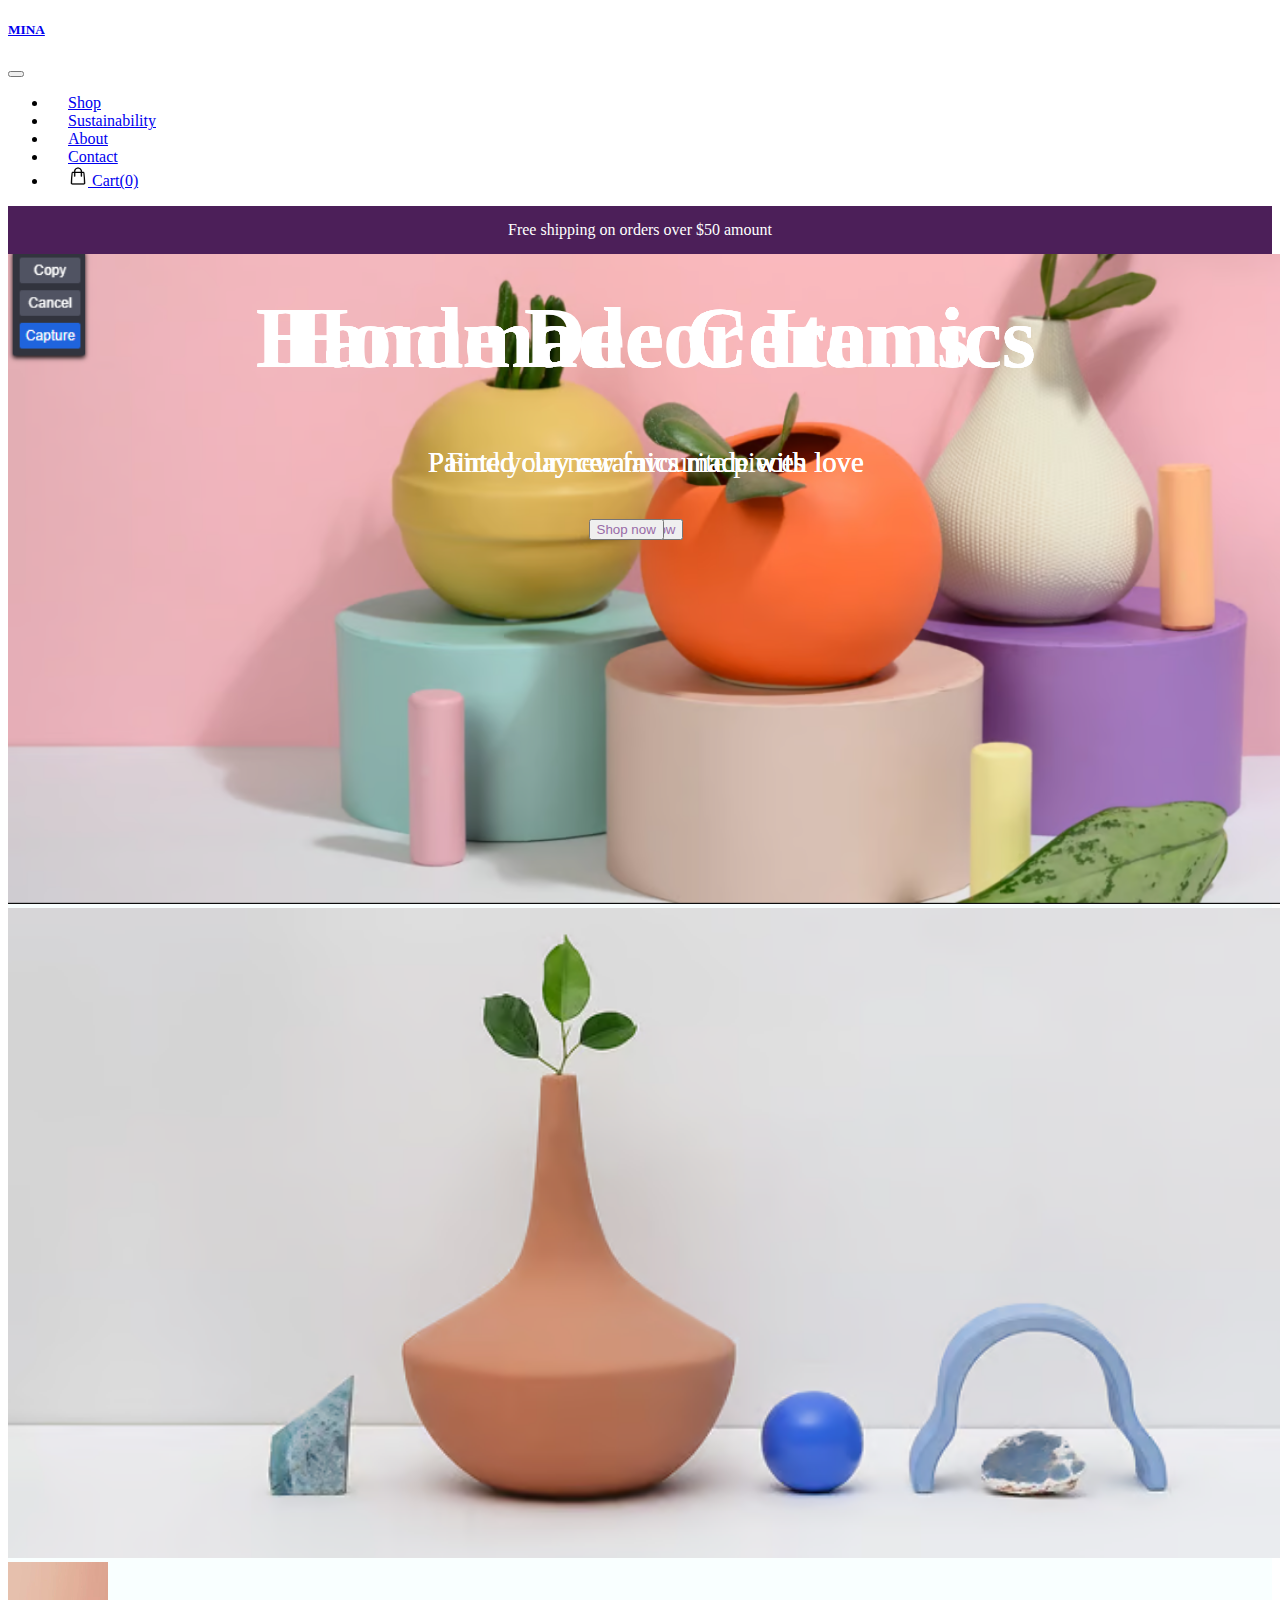
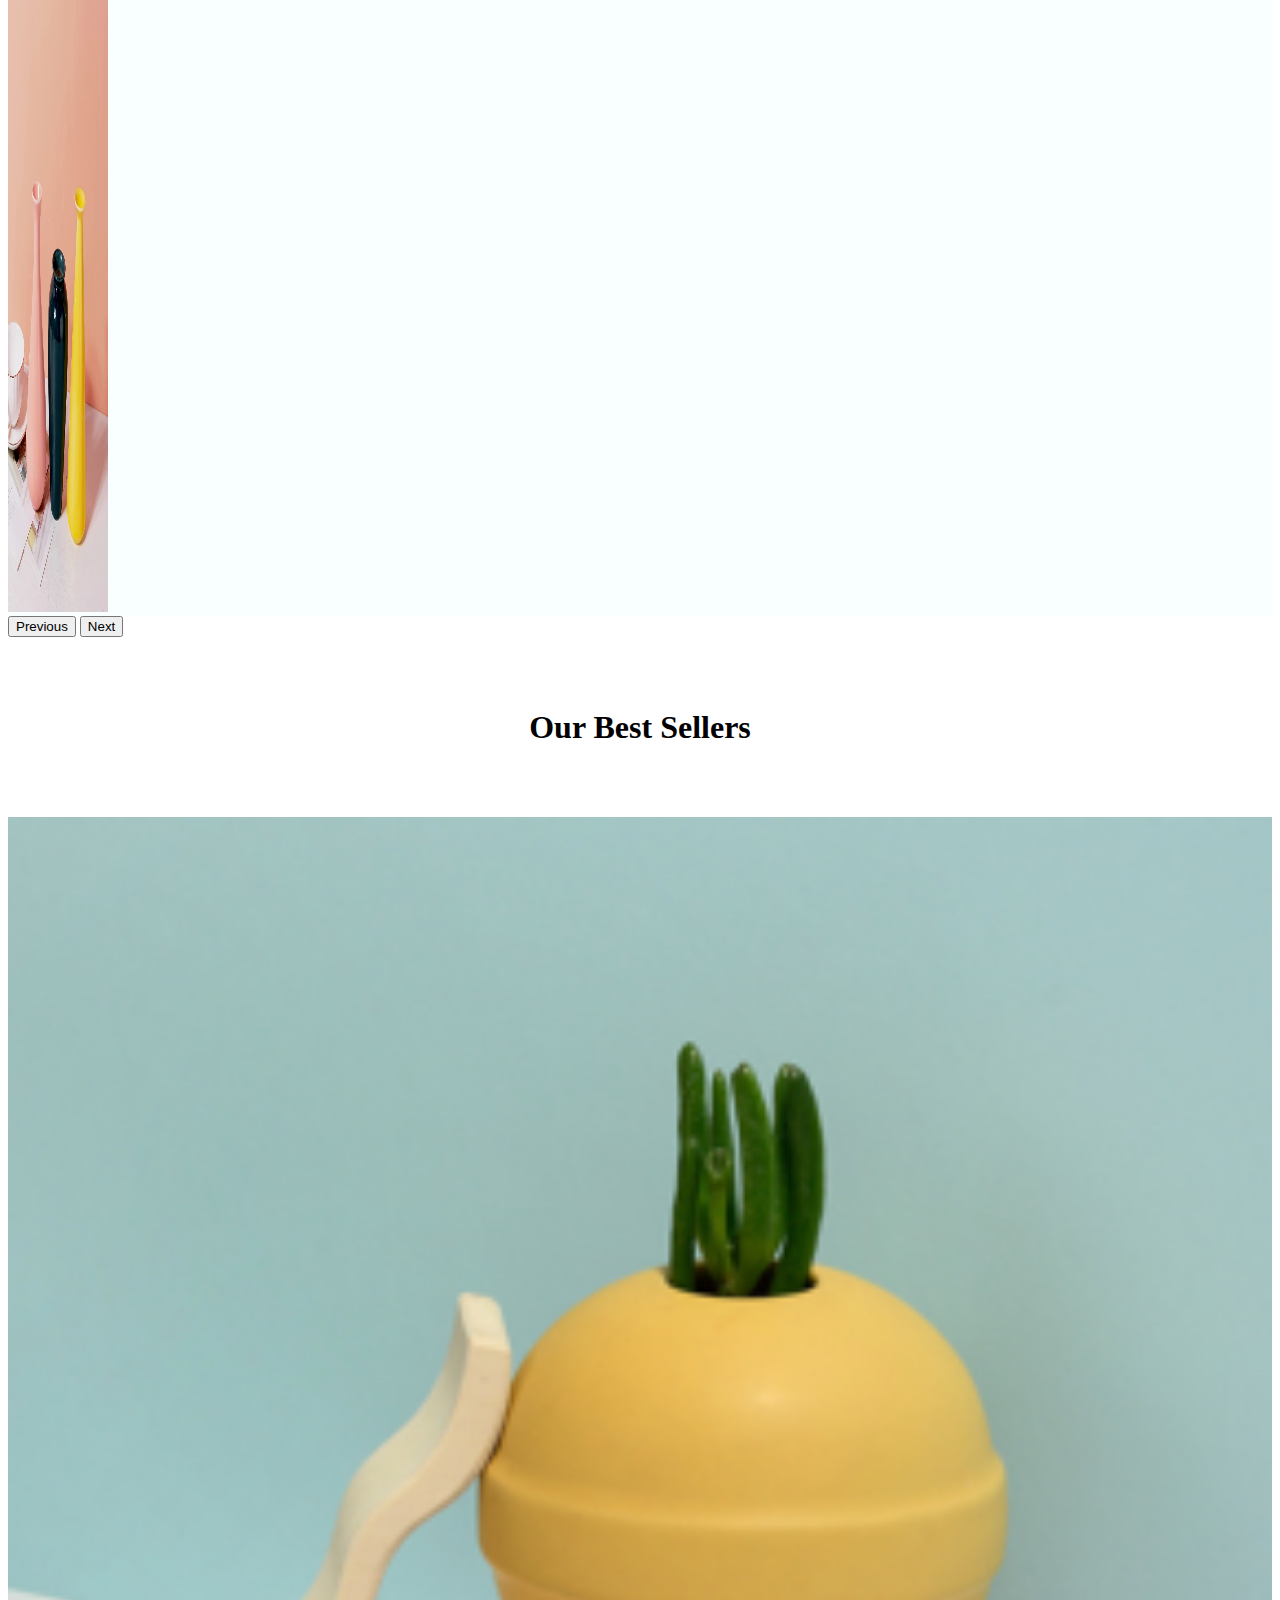
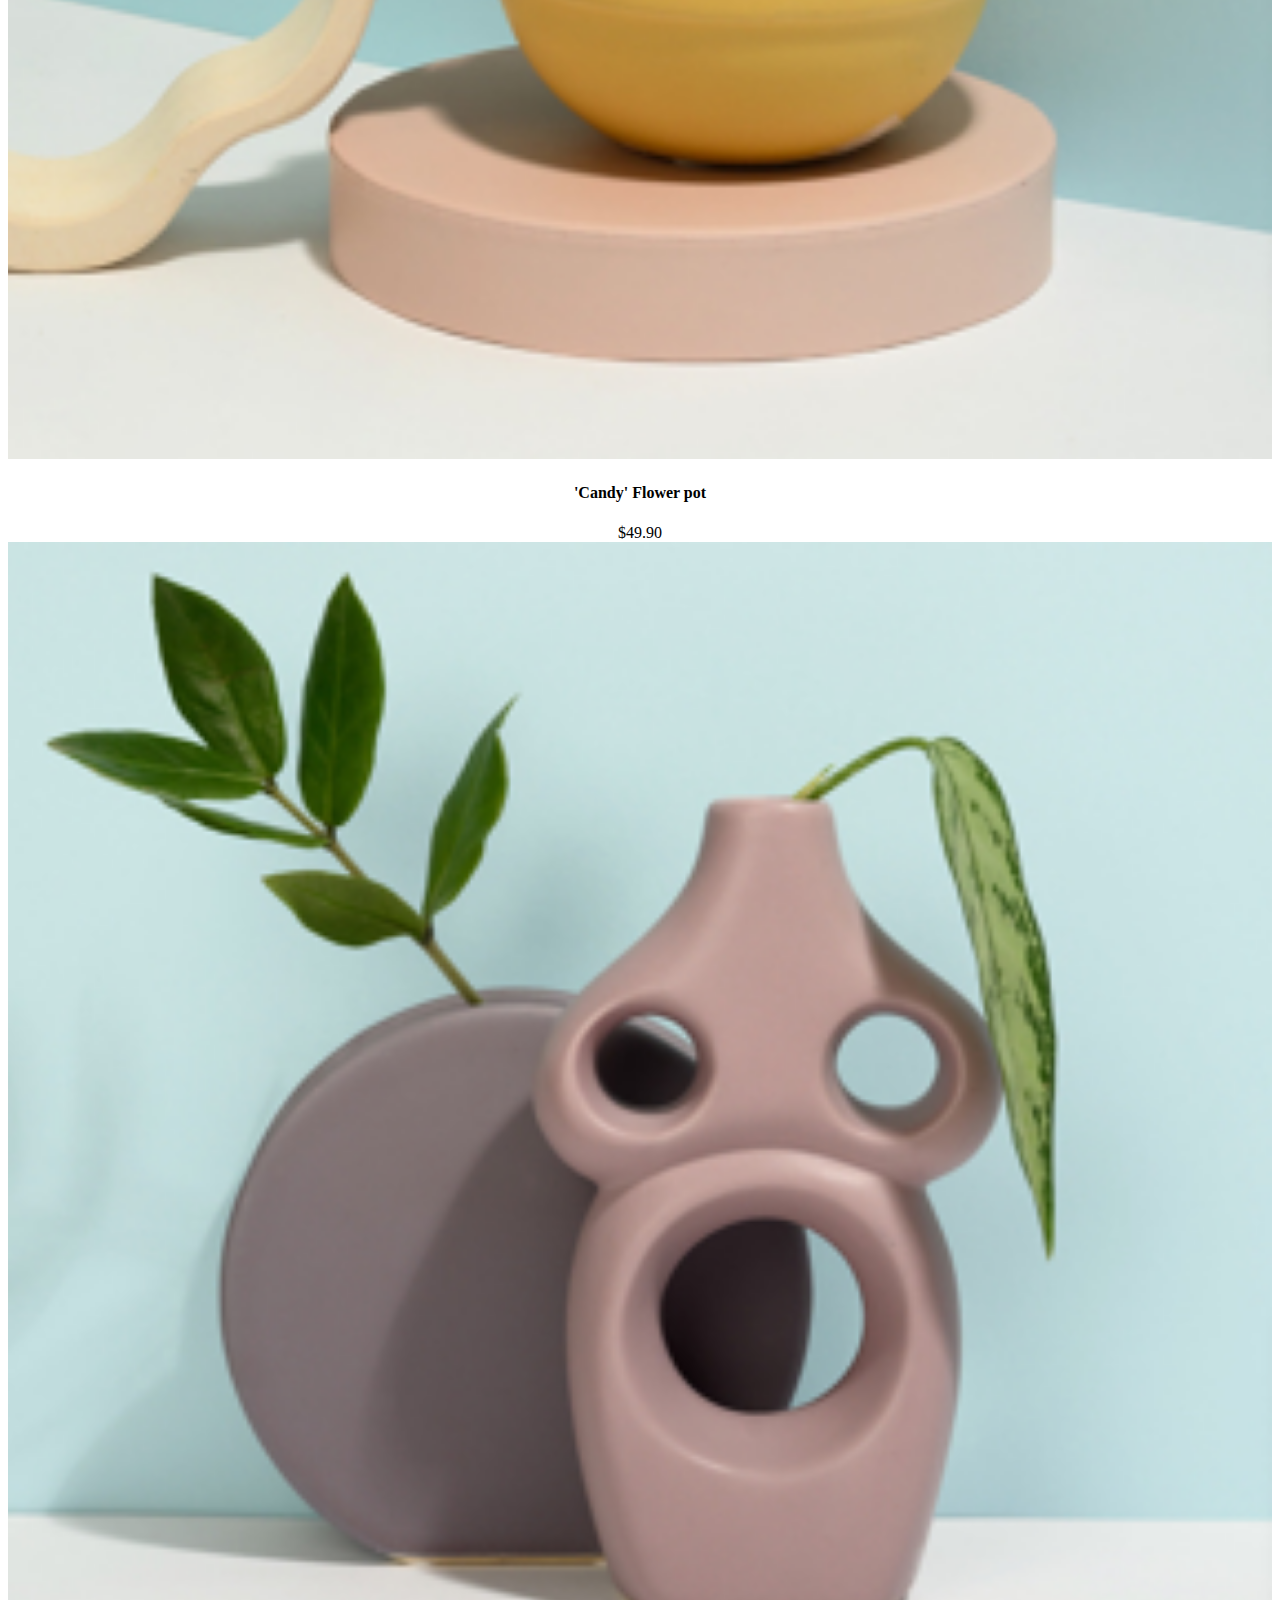
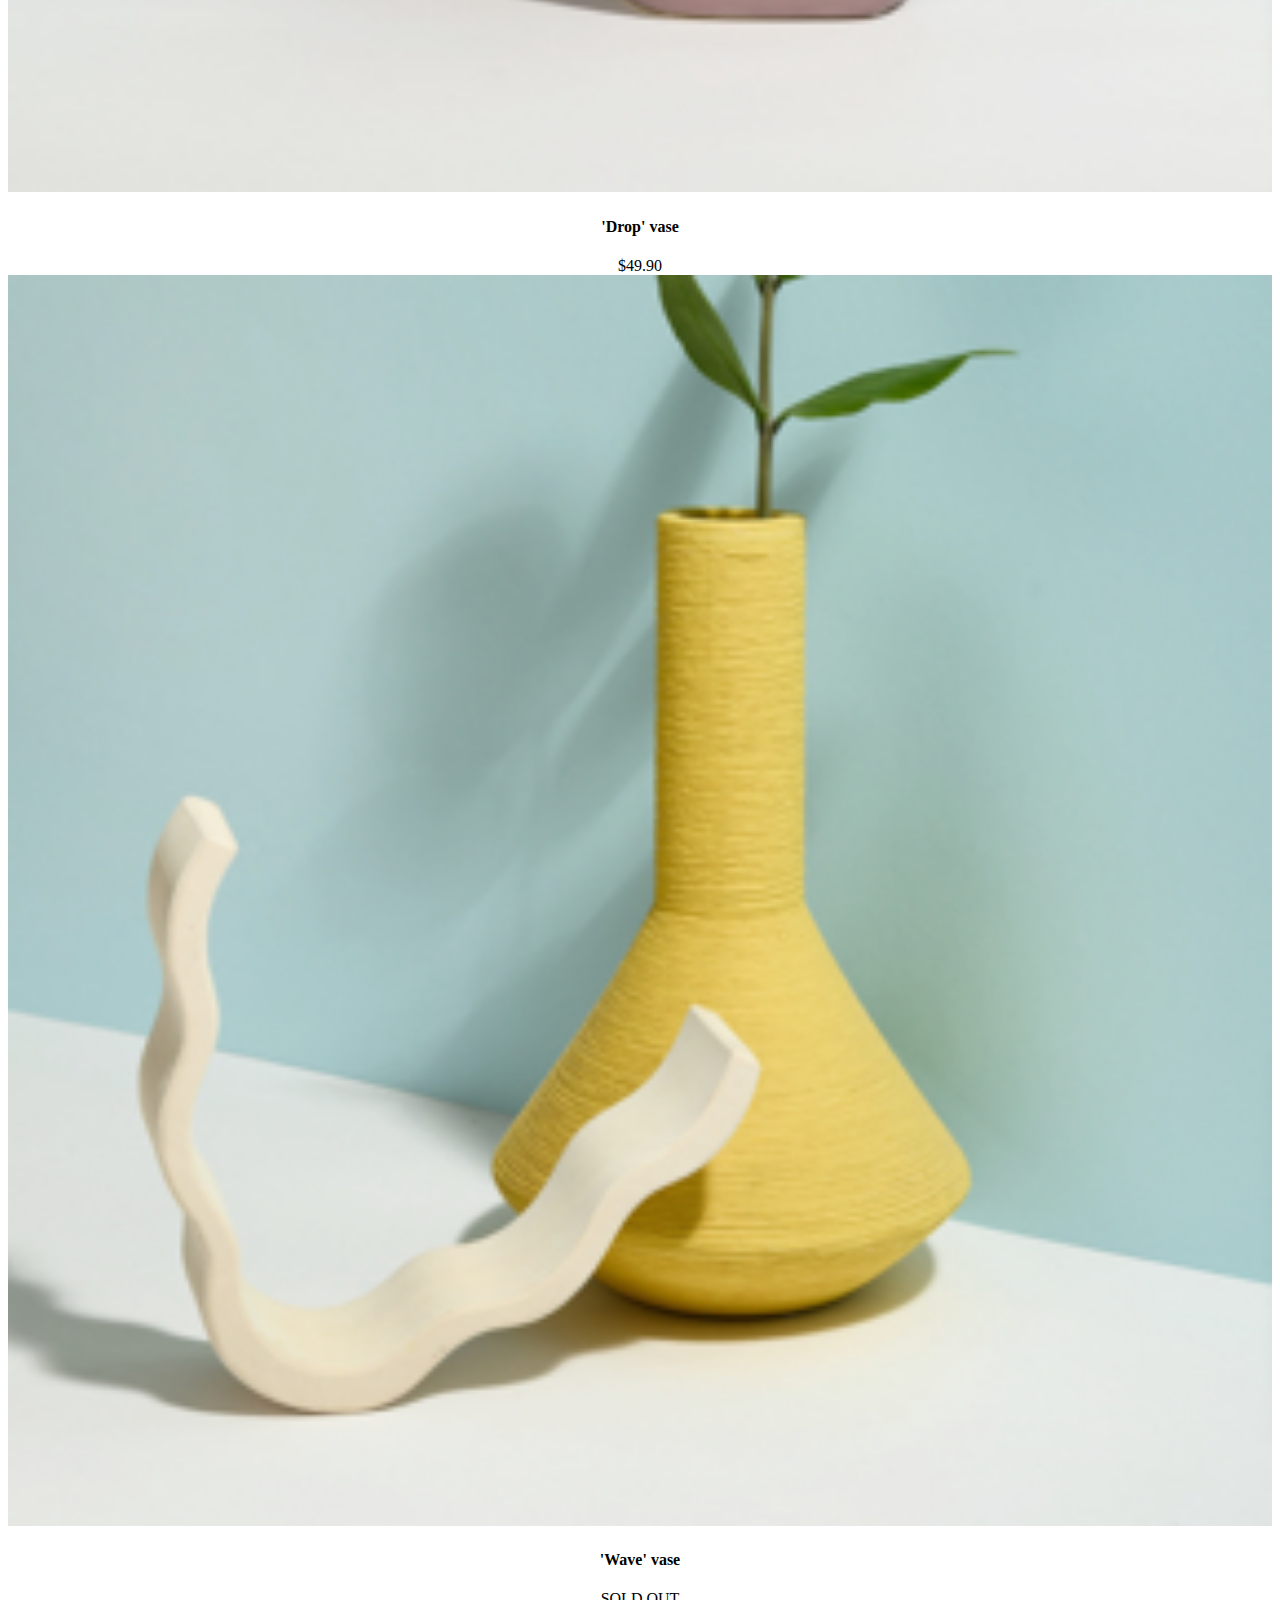
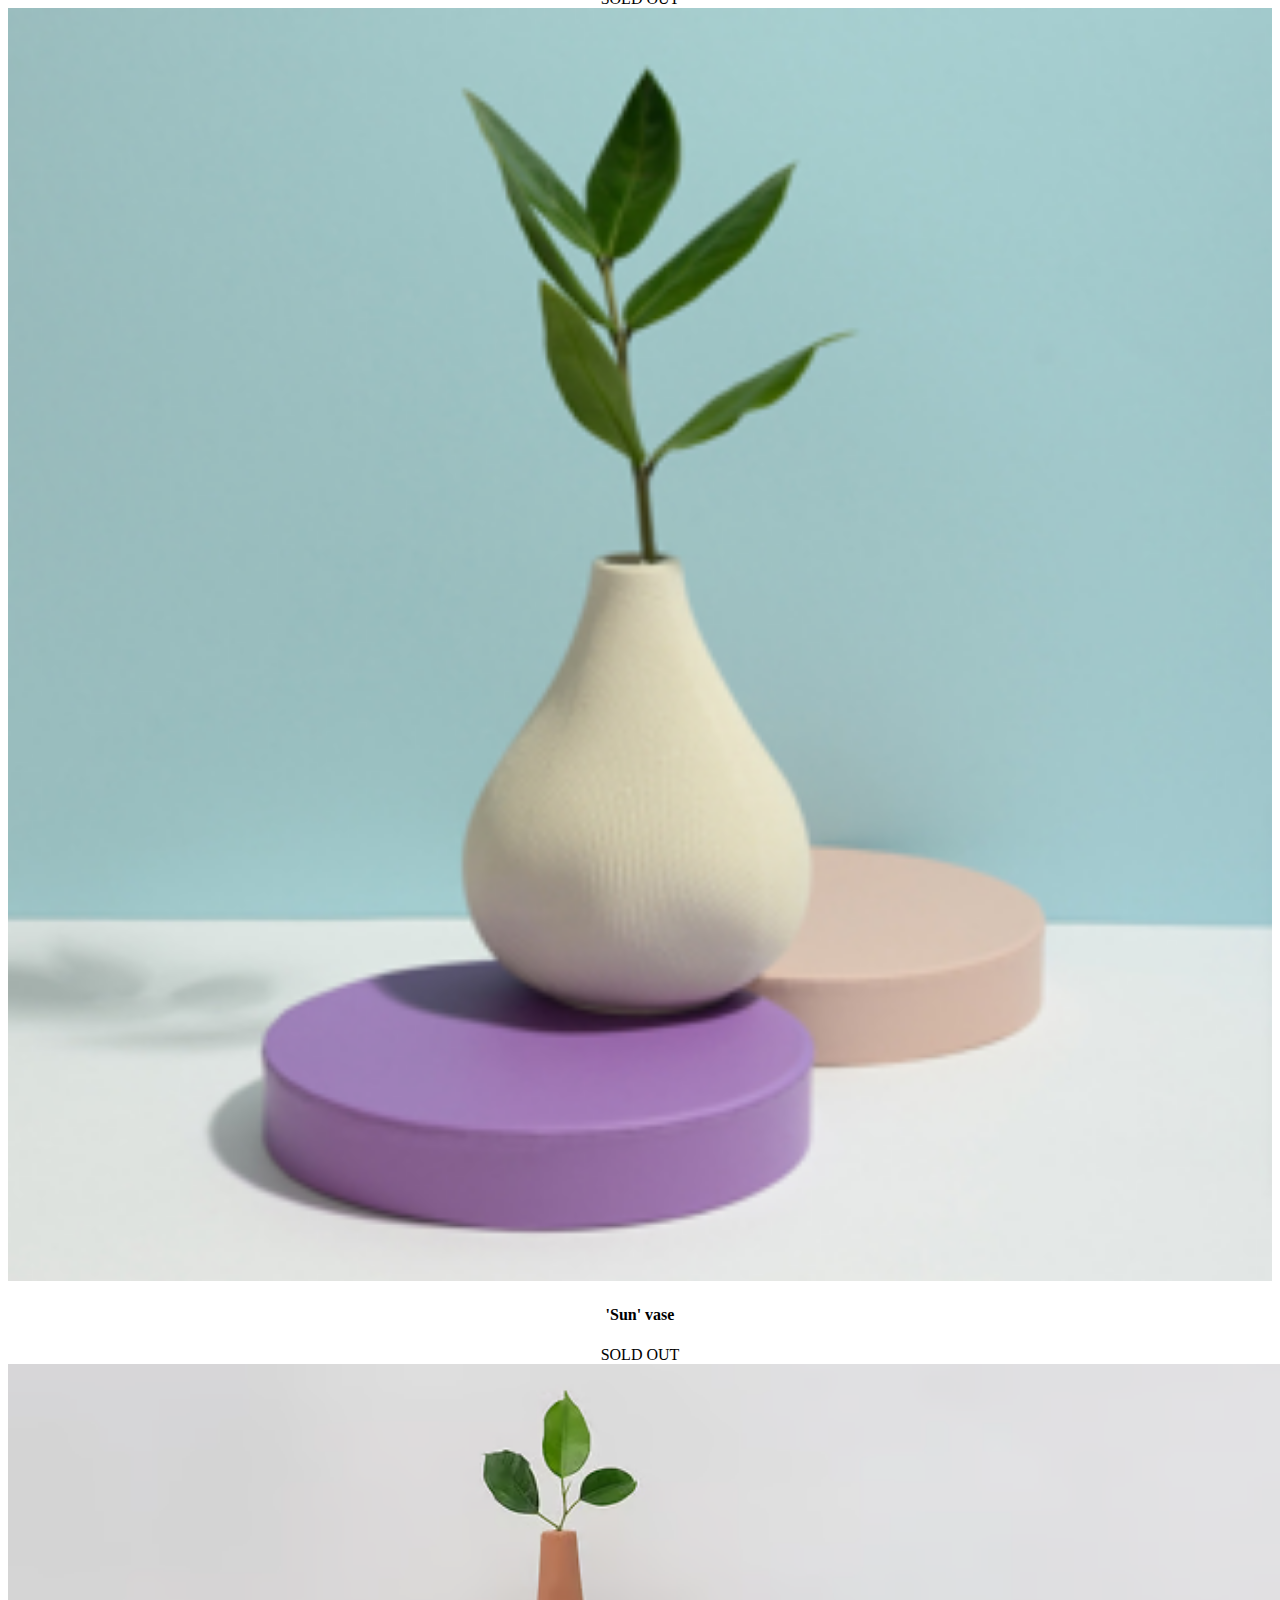
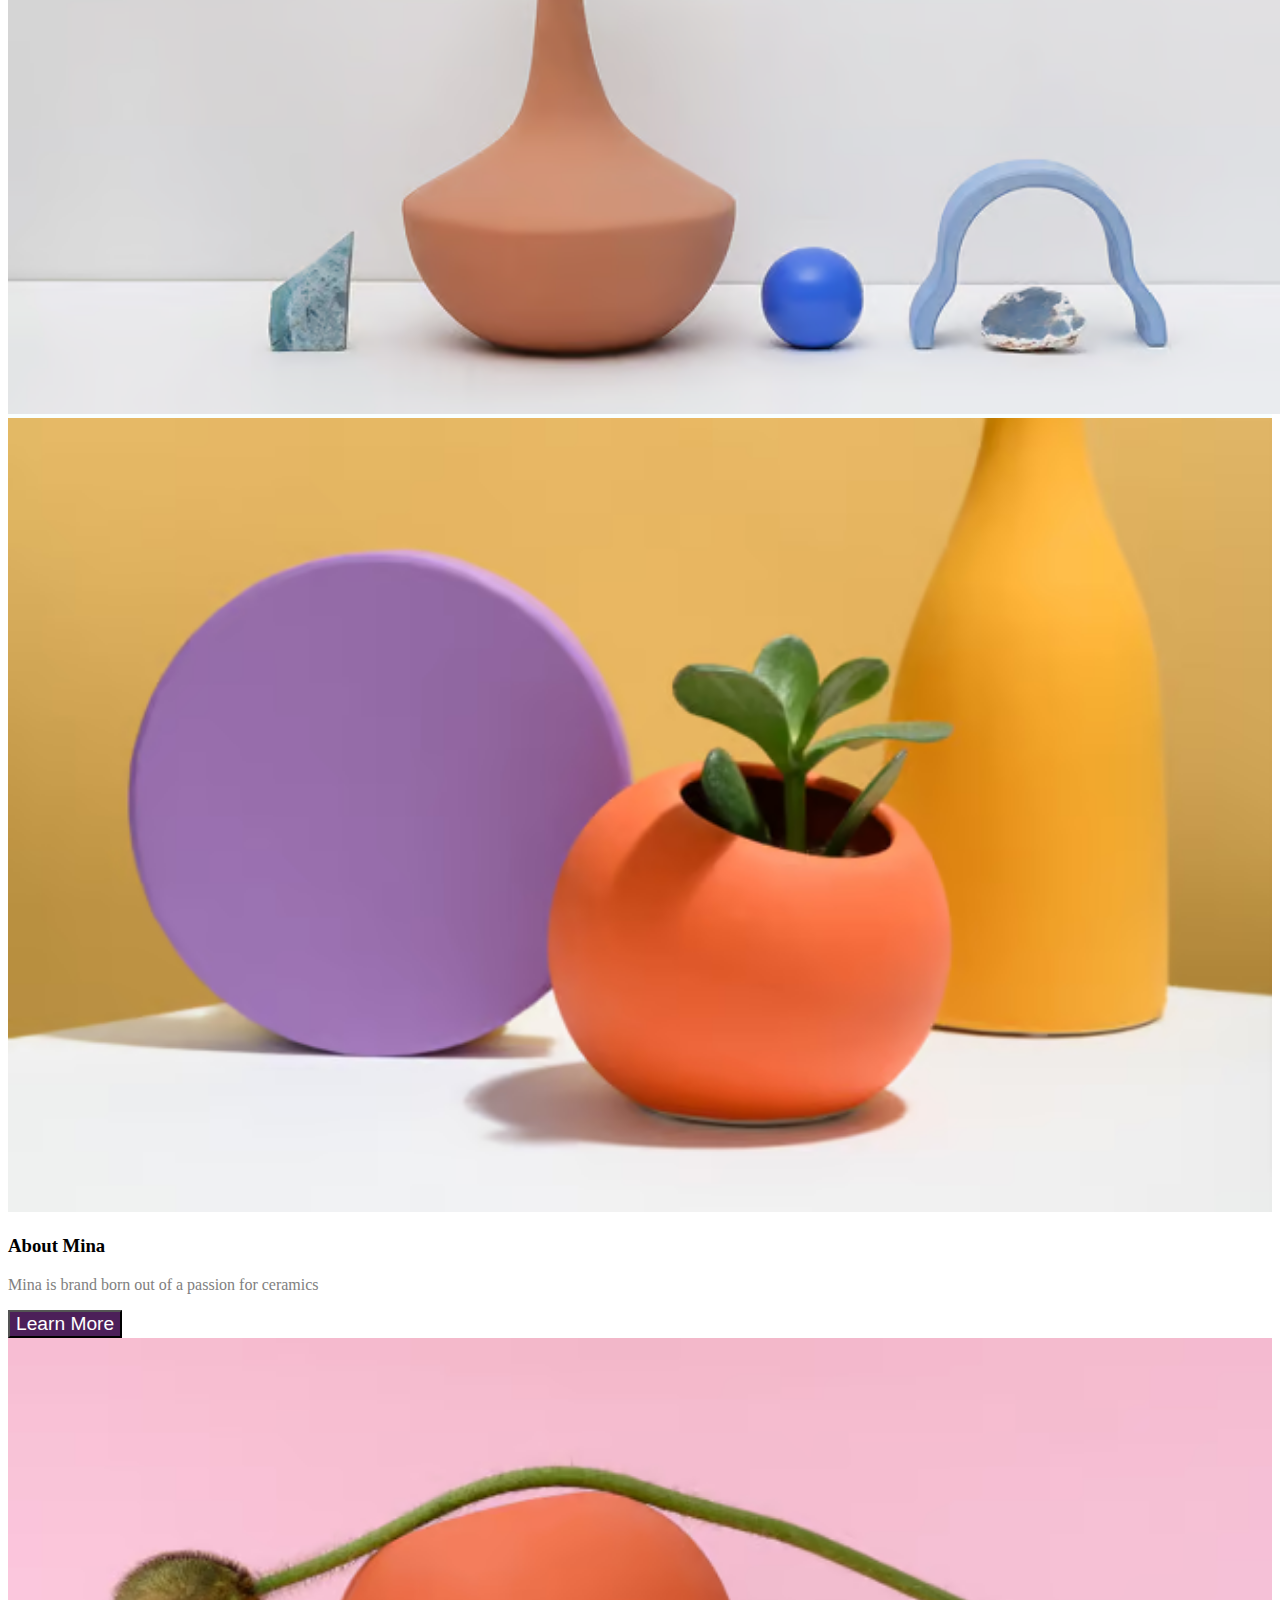
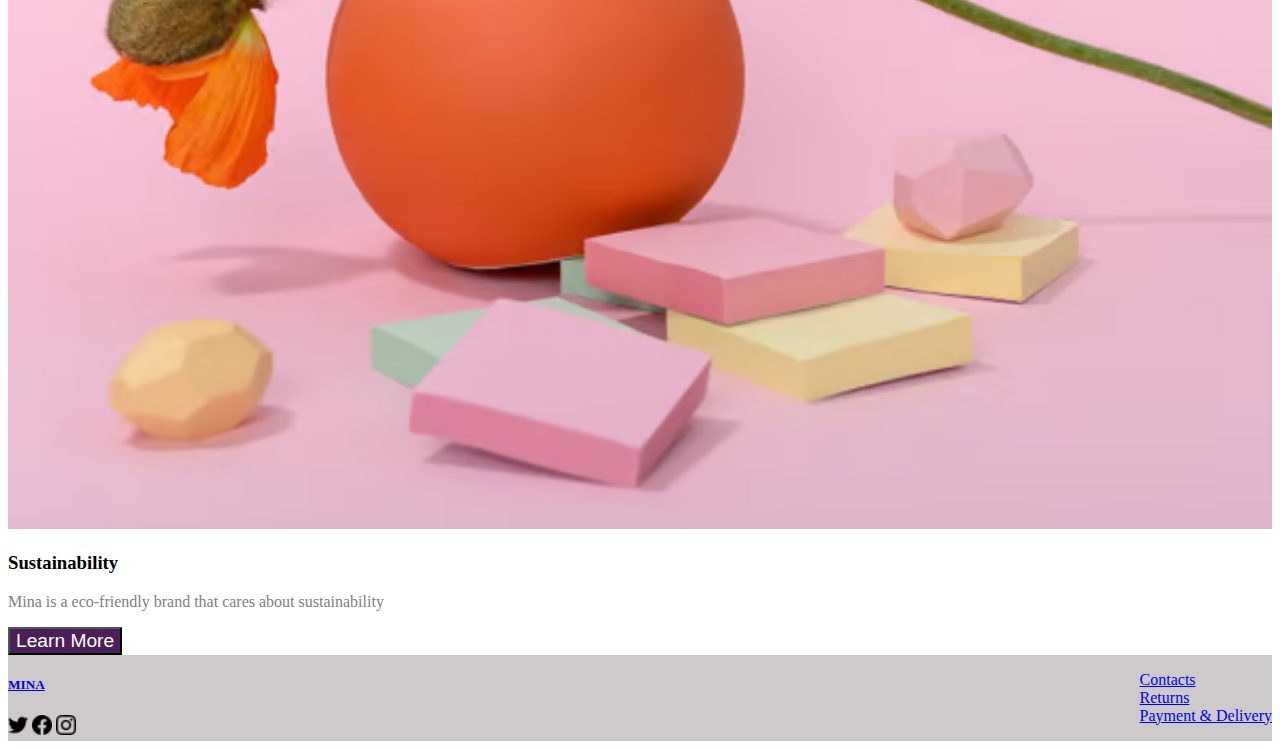
<file: index.html>
<!DOCTYPE html>
<html lang="en">
<head>
    <meta charset="UTF-8">
    <meta name="viewport" content="width=device-width, initial-scale=1.0">
    <title>Document</title>
    <link href="https://cdn.jsdelivr.net/npm/bootstrap@5.3.2/dist/css/bootstrap.min.css" rel="stylesheet" integrity="sha384-T3c6CoIi6uLrA9TneNEoa7RxnatzjcDSCmG1MXxSR1GAsXEV/Dwwykc2MPK8M2HN" crossorigin="anonymous">
    <script src="https://cdn.jsdelivr.net/npm/bootstrap@5.3.2/dist/js/bootstrap.bundle.min.js" integrity="sha384-C6RzsynM9kWDrMNeT87bh95OGNyZPhcTNXj1NW7RuBCsyN/o0jlpcV8Qyq46cDfL" crossorigin="anonymous"></script>
    <link rel="stylesheet" href="css/main.css">
</head>
<body>
    <header>
        <nav class="navbar navbar-expand-lg bg-body-tertiary">
            <div class="container">
              <a class="navbar-brand" href="#">
                <h5>MINA</h5></a>
              <button class="navbar-toggler" type="button" data-bs-toggle="collapse" data-bs-target="#navbarSupportedContent" aria-controls="navbarSupportedContent" aria-expanded="false" aria-label="Toggle navigation">
                <span class="navbar-toggler-icon"></span>
              </button>
              <div class="collapse navbar-collapse" id="navbarSupportedContent"  style="justify-content: flex-end;">
                <ul class="navbar-nav">
                  <li class="nav-item">
                    <a class="nav-link dropdown-toggle" href="#" role="button" data-bs-toggle="dropdown" aria-expanded="false">
                        Shop
                      </a>
                  </li>
                  <li class="nav-item">
                    <a class="nav-link" href="#">Sustainability</a>
                  </li>
                  <li class="nav-item dropdown">
                    <a class="nav-link" href="#">About</a>
                  </li>
                  <li class="nav-item">
                    <a class="nav-link" href="#">Contact</a>
                  </li>
                  <li class="nav-item">
                    <a class="nav-link" href="#"> <img src="images/shopping-bag.png" alt="" width="20px" height="20px"> Cart(0)</a>
                  </li>
                </ul>
              </div>
            </div>
          </nav>
    </header>
    <section>
        <div class="freeshippingsection">
            <p>Free shipping on orders over $50 amount</p>
        </div>
    </section>
    <section>
        <div class="bannersection">
            <div id="carouselExample" class="carousel slide">
                <div class="carousel-inner">
                  <div class="carousel-item active">
                    <img src="images/banner.png" class="d-block w-100" alt="..." height="650">
                    <div class="bannertext">
                        <h1>Handmade Ceramics</h1>
                        <p>Painted clay ceramics made with love</p>
                        <button class="btn btn-light btn p pt-2 pb-2 ps-5  pe-5 rounded">Shop now</button>
                    </div>
                  </div>
                  <div class="carousel-item">
                    <img src="images/banner2.png" class="d-block w-100" alt="..." height="650">
                    <div class="bannertext">
                      <h1>Handmade Ceramics</h1>
                      <p>Painted clay ceramics made with love</p>
                      <button class="btn btn-light btn p pt-2 pb-2 ps-5  pe-5 rounded">Shop now</button>
                  </div>
                  </div>
                  <div class="carousel-item">
                    <img src="images/banner-3.webp" class="d-block w-100" alt="..." height="650" width="100">
                    <div class="bannertext">
                      <h1>Handmade Ceramics</h1>
                      <p>Painted clay ceramics made with love</p>
                      <button class="btn btn-light btn p pt-2 pb-2 ps-5  pe-5 rounded">Shop now</button>
                  </div>
                  </div>
                </div>
                <button class="carousel-control-prev" type="button" data-bs-target="#carouselExample" data-bs-slide="prev">
                  <span class="carousel-control-prev-icon" aria-hidden="true"></span>
                  <span class="visually-hidden">Previous</span>
                </button>
                <button class="carousel-control-next" type="button" data-bs-target="#carouselExample" data-bs-slide="next">
                  <span class="carousel-control-next-icon" aria-hidden="true"></span>
                  <span class="visually-hidden">Next</span>
                </button>
              </div>
        </div>
    </section>
    
    <section>
        <div class="container">
            <h1>Our Best Sellers</h1>
            <div class="row">
                <div class="col-3">
                    <img src="images/store_01G0D7VX5QVK0XZ6QEZT6CQBMM-assets-1649711935991-2339664459-png-288×288-.png" alt="">
                    <h4>'Candy' Flower pot</h4>
                    <span>$49.90</span>
                </div>                
                <div class="col-3">
                    <img src="images/store_01G0D7VX5QVK0XZ6QEZT6CQBMM-assets-1649715621188-2339706636-png-288×288-.png" alt="">
                    <h4>'Drop' vase</h4>
                    <span>$49.90</span>
                </div>                
                <div class="col-3">
                    <img src="images/store_01G0D7VX5QVK0XZ6QEZT6CQBMM-assets-1649715661532-2339708814-png-288×288-.png" alt="">
                    <h4>'Wave' vase</h4>
                    <span>SOLD OUT</span>
                </div>                
                <div class="col-3">
                    <img src="images/store_01G0D7VX5QVK0XZ6QEZT6CQBMM-assets-1649715769695-2346701966-png-288×288-.png" alt="">
                    <h4>'Sun' vase</h4>
                    <span>SOLD OUT</span>
                </div>                

            </div>
        </div>
    </section>

    <section>
        <div class="bannersection1 p p-5">
            <div id="carouselExample" class="carousel slide">
                <div class="carousel-inner">
                  <div class="carousel-item active">
                    <img src="images/banner2.png" class="d-block w-100" alt="..." height="650">
                    <div class="bannertext1">
                        <h1>Home Decor Items</h1>
                        <p>Find your new favourite pieces</p>
                        <button class="btn btn-light">Shop now</button>
                    </div>
                  </div>
              </div>
        </div>
    </section>

    <section>
        <div class="container p p-3">
            <div class="row">
                <div class="col-6">
                    <img src="images/test (2).png" alt="">
                    <h3 class="p pt-2">About Mina</h3>
                    <p>Mina is brand born out of a passion for ceramics</p>
                    <button class="btn1 btn  p-2 ps-4  pe-4 rounded">Learn More</button>
                </div>
                <div class="col-6">
                    <img src="images/test.png" alt="">
                    <h3 class="p pt-2">Sustainability</h3>
                    <p>Mina is a eco-friendly brand that cares about sustainability</p>
                    <button class="btn1 btn  p-2 ps-4  pe-4 rounded">Learn More</button>
                </div>
            </div>
        </div>
    </section>
    <footer>
      <div class="foot">
        <div class="footer container p pt-5 pb-5 ">
          <div>
            <a class="navbar-brand" href="#">
              <h5>MINA</h5>
            </a>
            <img src="images/twitter.png" alt="" width="20px" height="20px" class="m me-3">
            <img src="images/facebook.png" alt="" width="20px" height="20px" class="m me-3">
            <img src="images/instagram.png" alt="" width="20px" height="20px">
          </div>
          <div>
            <ul class="footerlink">
              <li class="nav-item">
               <a class="nav-link" href="#">Contacts</a>
              </li>
              <li class="nav-item dropdown">
                <a class="nav-link" href="#">Returns</a>
              </li>
              <li class="nav-item">
                <a class="nav-link" href="#">Payment & Delivery</a>
              </li>
            </ul>
          </div>
        </div>
      </div>

    </footer>
</body>
</html>
</file>
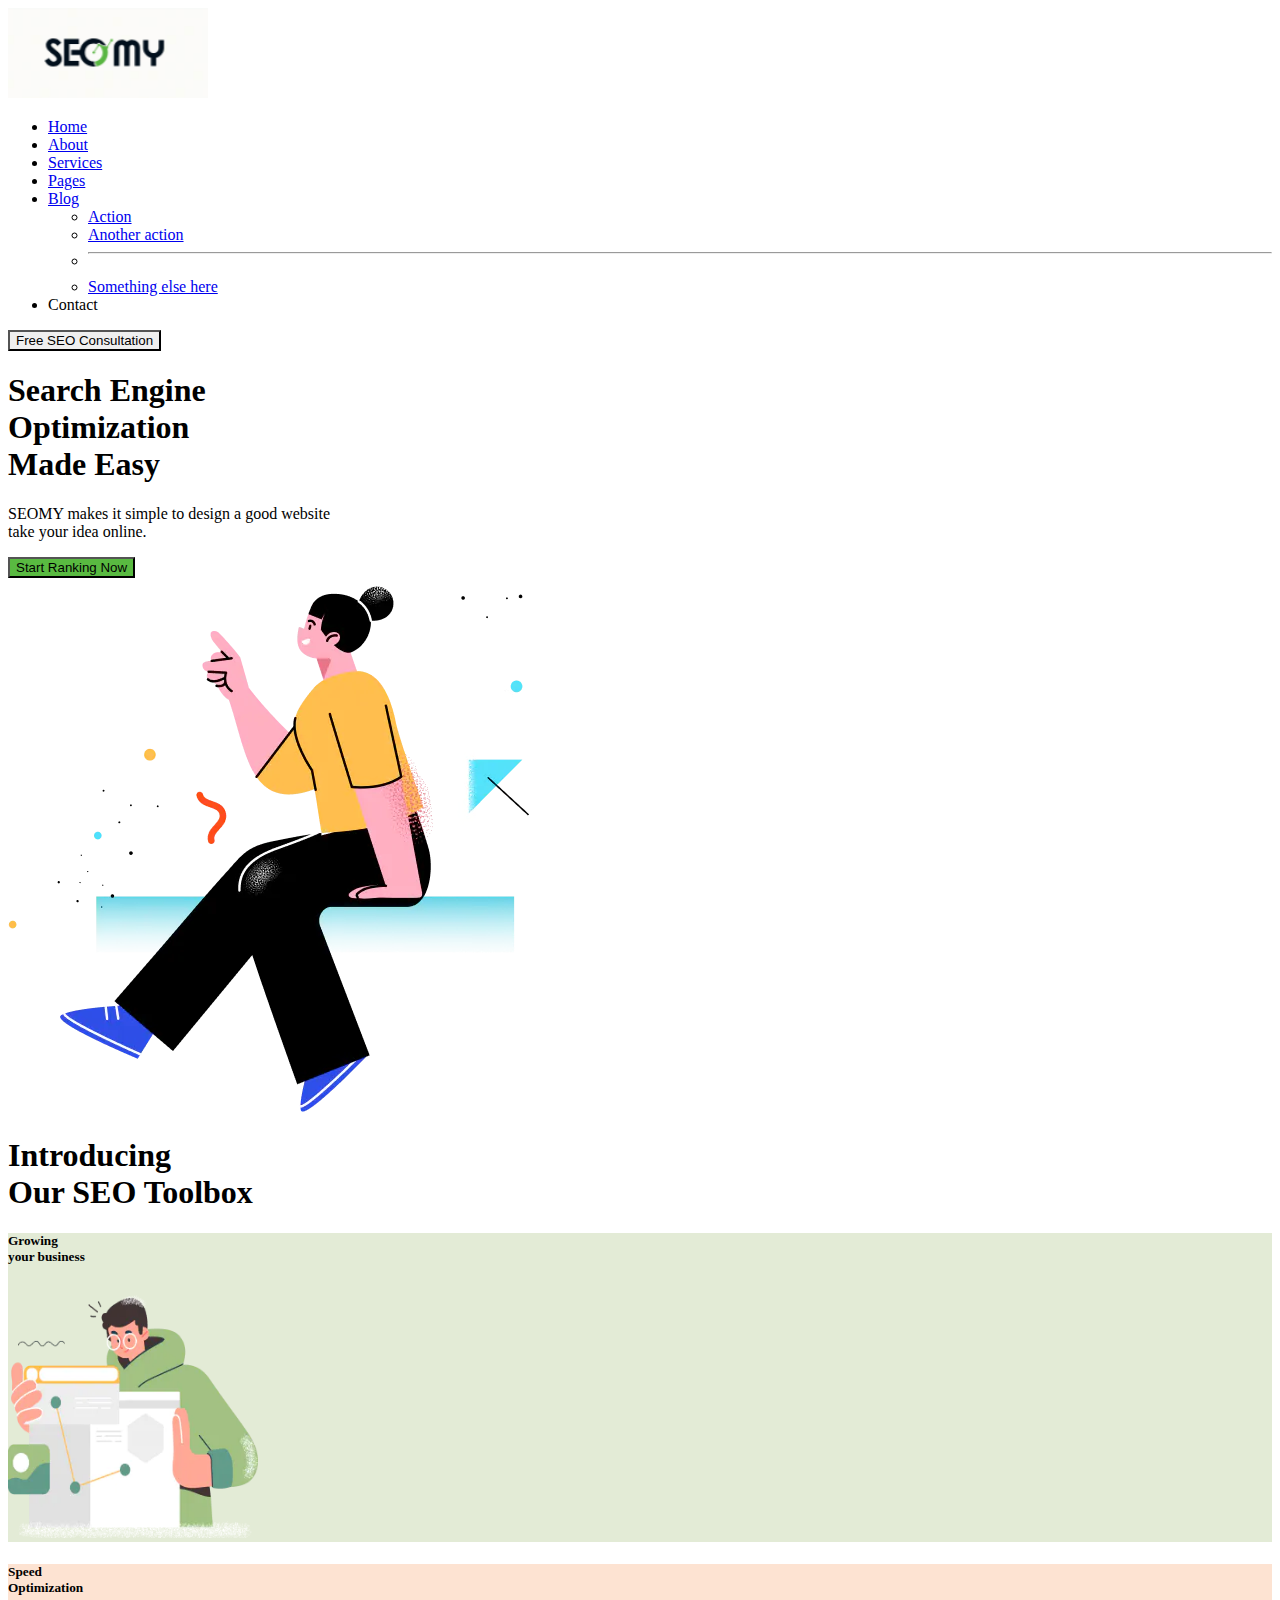
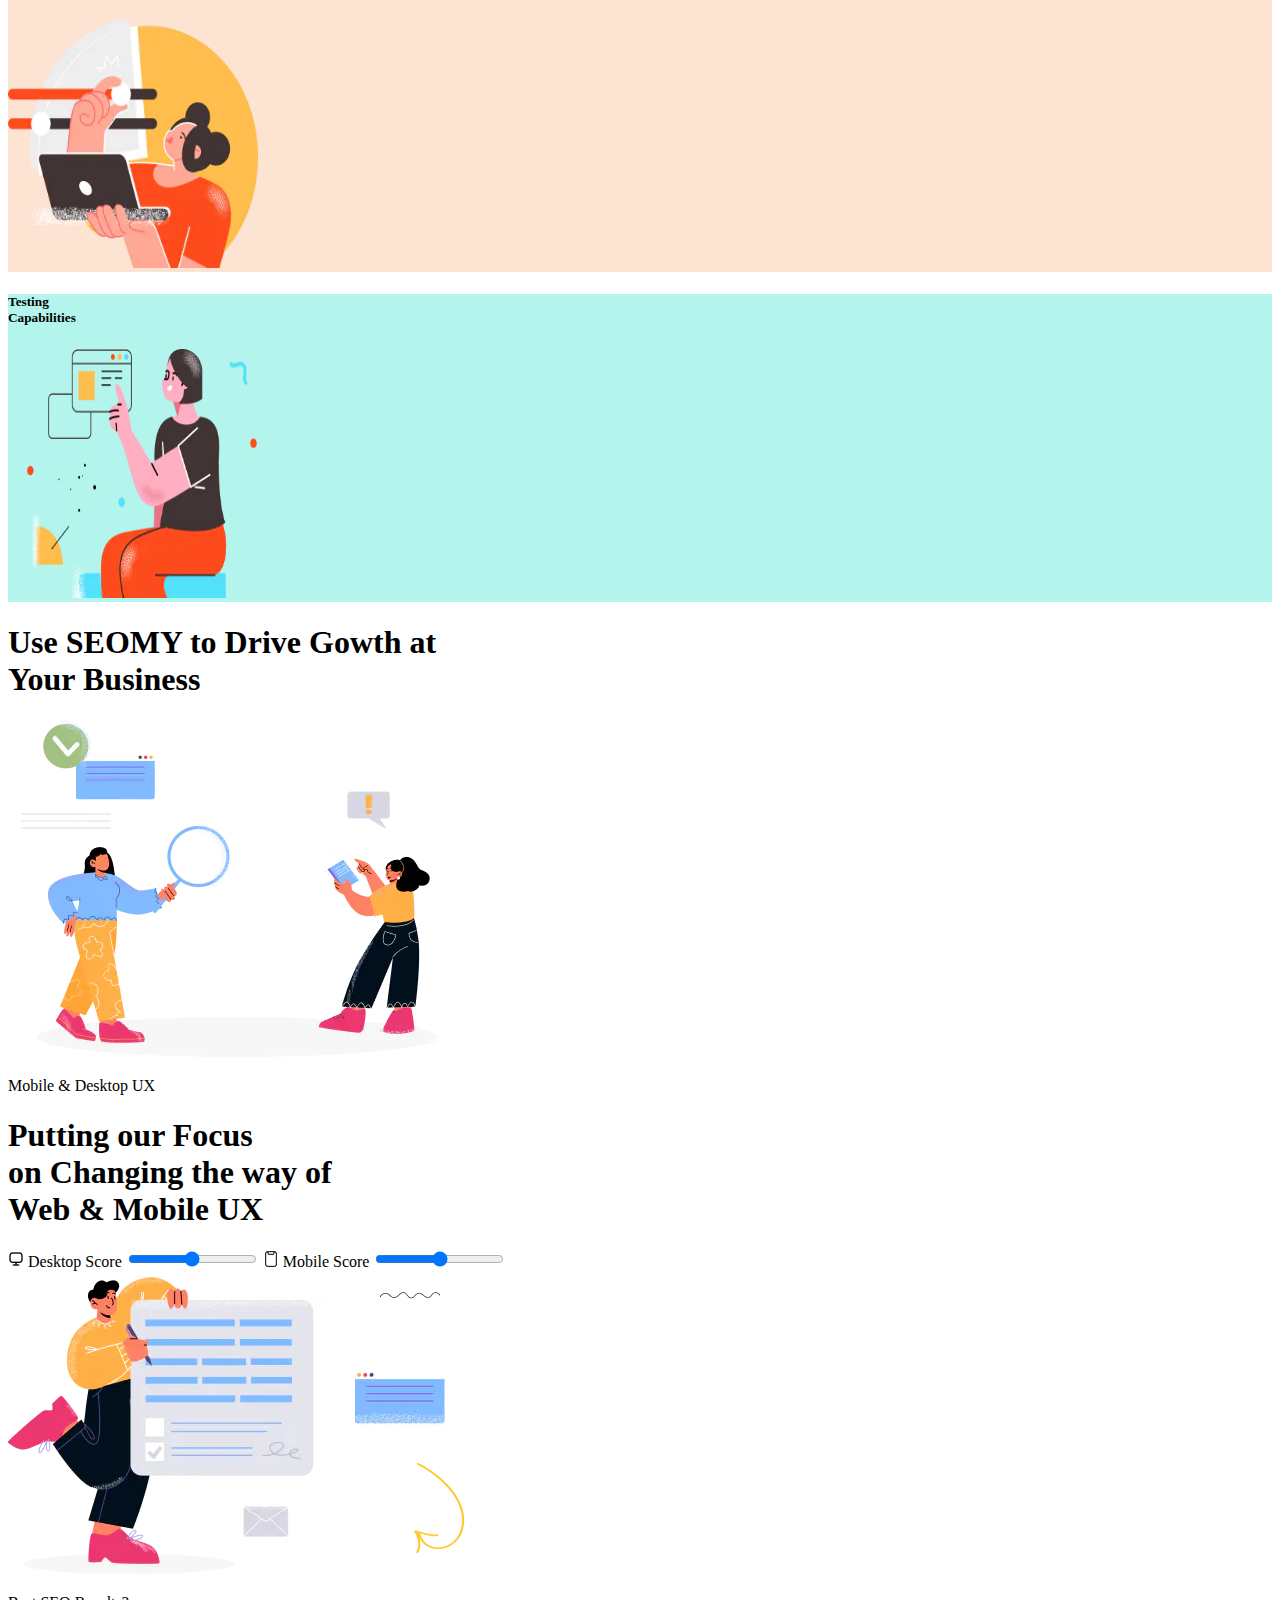
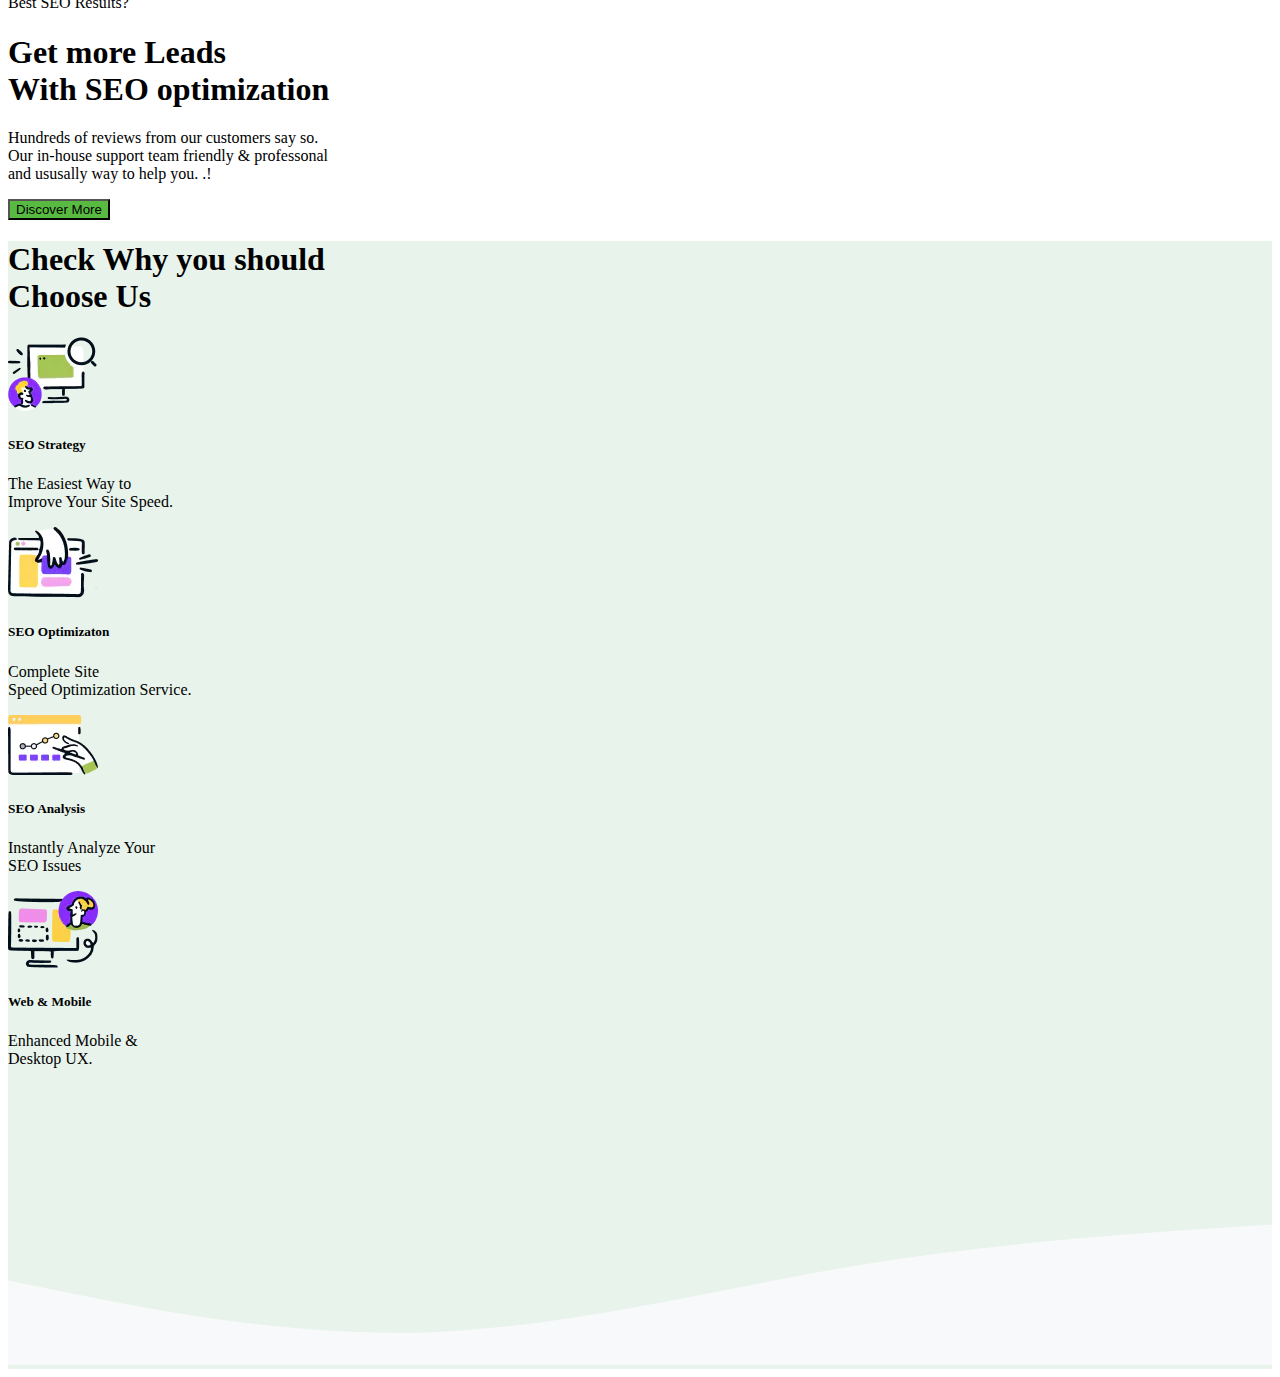
<file: project3.html>
<!doctype html>
<html lang="en">
  <head>
    <meta charset="utf-8">
    <meta name="viewport" content="width=device-width, initial-scale=1">
    <title>Bootstrap demo</title>
    <link href="https://cdn.jsdelivr.net/npm/bootstrap@5.2.3/dist/css/bootstrap.min.css" rel="stylesheet" integrity="sha384-rbsA2VBKQhggwzxH7pPCaAqO46MgnOM80zW1RWuH61DGLwZJEdK2Kadq2F9CUG65" crossorigin="anonymous">
  </head>
  <body class="bg-light " >
    <header>
        <nav class="navbar navbar-expand-lg bg-light">
            <div class="container">
                <div class="contain">
                    <a class="navbar-brand" href="#">
                      <img src="images/SEO-logo.png" alt="Bootstrap" width="200" height="90">
                    </a>
                  </div>

             
              <div class="collapse navbar-collapse" id="navbarSupportedContent">
                <ul class="navbar-nav me-auto mb-2 mb-lg-0">
                  <li class="nav-item dropdown">
                    <a class="nav-link dropdown-toggle" aria-current="page" href="#">Home</a>
                  </li>
                  <li class="nav-item">
                    <a class="nav-link" href="#">About</a>
                  </li>
                  <li class="nav-item dropdown">
                    <a class="nav-link dropdown-toggle" href="#">Services</a>
                  </li>
                  <li class="nav-item dropdown">
                    <a class="nav-link dropdown-toggle" href="#">Pages</a>
                  </li>
                  <li class="nav-item dropdown">
                    <a class="nav-link dropdown-toggle" href="#" role="button" data-bs-toggle="dropdown" aria-expanded="false">
                      Blog
                    </a>
                    <ul class="dropdown-menu">
                      <li><a class="dropdown-item" href="#">Action</a></li>
                      <li><a class="dropdown-item" href="#">Another action</a></li>
                      <li><hr class="dropdown-divider"></li>
                      <li><a class="dropdown-item" href="#">Something else here</a></li>
                    </ul>
                  </li>
                  <li class="nav-item">
                    <a class="nav-link">Contact</a>
                  </li>
                </ul>
              </div>
              <button type="button" class="btn btn-outline-secondary" style="border-radius: 0px;">Free SEO Consultation</button>
            </div>
          </nav>
          
    </header>
    <main class="container">
       <div class="d-flex justify-content-between py-5 my-5 ">
        <div class="">
            <h1 class="display-3 fw-bold ">Search Engine <br> Optimization <br> Made Easy</h1>
            <p class="fs-5 my-4  ">
                SEOMY makes it simple to design a good website <br> take your idea online.
            </p>
            <button type="button" class="btn btn-success my-3 py-3 px-4 border-0 " style="border-radius: 0%; background-color: #59ba41;" >Start Ranking Now</button>
        </div>
        <div >
            <img src="./images/banner-2-thumb-1.webp" alt="banner-2-thumb-1">
        </div>
       </div>

       <div>
        <h1 class="fw-bold text-center display-5 py-5 my-5  ">Introducing <br> Our SEO Toolbox </h1>
       </div>
       

       <div class="row row-cols-1 row-cols-md-3 g-4 mb-5 pb-5 ">
        <div class="col" >
          <div class="card border-0 "  style="border-radius: 0%; background-color: #e3ebd6;" >
            <div class="card-body pb-0">
              <h5 class="card-title fs-4 fw-bolder  ps-3 pb-5 my-5">Growing <br> your business </h5>
              
              <img src="images/seo-tools-1.webp" class="card-img" width="250px" height="250px" alt="...">
            </div>
          </div>
        </div>
        <div class="col">
          <div class="card border-0"  style="border-radius: 0%; background-color: #fde3d2;" >
            <div class="card-body pb-0">
              <h5 class="card-title fs-4 fw-bolder  ps-3 pb-5 my-5">Speed <br>Optimization </h5>
              
              <img src="images/seo-tools-2.webp" class="card-img" width="250px" height="250px" alt="...">
            </div>
          </div>
        </div>
        <div class="col">
          <div class="card border-0"  style="border-radius: 0%; background-color: #b3f5ec;" >
            <div class="card-body pb-0">
              <h5 class="card-title fs-4 fw-bolder  ps-3 pb-5 my-5">Testing <br> Capabilities</h5>
              <img src="images/seo-tools-3.webp" class="card-img" width="250px" height="250px" alt="...">
            </div>
          </div>
        </div>
        
      </div>
        
      <div>
        <h1 class="fw-bold text-center display-5 py-5 my-5  ">Use SEOMY to Drive Gowth at<br> Your Business</h1>
       </div>

       <div class="container mb-5  ">

        <div class="d-flex align-content-center gap-5 p-5 ">
          <img src="images/drive-thumb-b-1.webp" alt="thumb">
         
          <div class="ms4">
            <p class="text-secondary">Mobile & Desktop UX</p>
            <h1 class="fw-bolder">Putting our Focus <br> on Changing the way of <br> Web & Mobile UX</h1>

            <label for="customRange1" class="form-label text-secondary"><img src="images/desktop-computer (1).png" alt="ic" width="16px" height="16px">&nbsp;Desktop Score</label>
            <input type="range" class="form-range" id="customRange1">

            <label for="customRange1" class="form-label text-secondary"><img src="images/mobile-phone.png" alt="ic" width="16px" height="16px">&nbsp;Mobile Score</label>
            <input type="range" class="form-range" id="customRange1">

          </div>
          

        </div>

        <div class="d-flex flex-row-reverse  align-content-center gap-5 p-5 ">
          <img src="images/drive-thumb-b-2.webp" alt="thumb">
         
          <div class="ms4">
            <p class="text-secondary">Best SEO Results?</p>
            <h1 class="fw-bolder">Get more Leads<br>With SEO optimization</h1>

            <p class="fs-6 my-3">
              Hundreds of reviews from our customers say so. <br> Our in-house support team friendly & professonal <br> and ususally way to help you.&nbsp;.! 
            </p>
            <button type="button" class="btn btn-success my-3 py-3 px-4 border-0 " style="border-radius: 0%; background-color: #59ba41;" >Discover More</button>

          </div>
         

        </div >
    

       </div>

      
    </main>

    <div class="bg" style="background-color: #e8f3eb;" height="50px">
      <h1 class="fw-bolder text-center display-4 py-5">Check Why you should<br>Choose Us</h1>

      <div class="container d-flex gap-4 mb-2  ">
        <div class="card mb-3 w-100 " style="max-width: 540px;  border-radius:0%;">
          <div class="row row-cols-1  g-1">
            <div class="col-md-4  ">
              <img src="images/services-icon-1.webp" class="img-fluid" alt="services">
            </div>
            <div class="col-md-8">
              <div class="card-body my-3 ">
                <h5 class="card-title text-secondary fs-6">SEO Strategy</h5>
                <p class="card-text fw-semibold  fs-4">The Easiest Way to <br>
                  Improve Your Site Speed.</p>
              </div>
            </div>
          </div>
        </div>

        <div class="card mb-3 w-100 " style="max-width: 540px;  border-radius:0%;">
          <div class="row g-0">
            <div class="col-md-4">
              <img src="images/services-icon-2.webp" class="img-fluid " alt="services">
            </div>
            <div class="col-md-8">
              <div class="card-body my-3">
                <h5 class="card-title text-secondary fs-6">SEO Optimizaton</h5>
                <p class="card-text fw-semibold fs-4 ">Complete Site <br>
                  Speed Optimization Service.</p>
              </div>
            </div>
          </div>
        </div>
      </div>

      <div class="container d-flex gap-4">
        <div class="card mb-3 w-100 " style="max-width: 540px; border-radius:0%;">
          <div class="row row-cols-1  g-1">
            <div class="col-md-4">
              <img src="images/services-icon-3.webp" class="img-fluid " alt="services">
            </div>
            <div class="col-md-8">
              <div class="card-body my-3">
                <h5 class="card-title text-secondary fs-6 ">SEO Analysis</h5>
                <p class="card-text fw-semibold fs-4 ">Instantly Analyze Your <br>
                  SEO Issues</p>
              </div>
            </div>
          </div>
        </div>

        <div class="card mb-3 w-100 "  style="max-width: 540px; border-radius:0%;">
          <div class="row">
            <div class="col-md-4">
              <img src="images/services-icon-4.webp" class="my-4" alt="services">
            </div>
            <div class="col-md-8">
              <div class="card-body my-3">
                <h5 class="card-title text-secondary fs-6 ">Web & Mobile</h5>
                <p class="card-text fw-semibold fs-4">Enhanced Mobile & <br>
                  Desktop UX.</p>
              </div>
            </div>
          </div>
        </div>
      </div>

      <svg xmlns="http://www.w3.org/2000/svg" viewBox="0 0 1440 320"><path fill="#f8f9fa" fill-opacity="1" d="M0,224L80,240C160,256,320,288,480,282.7C640,277,800,235,960,208C1120,181,1280,171,1360,165.3L1440,160L1440,320L1360,320C1280,320,1120,320,960,320C800,320,640,320,480,320C320,320,160,320,80,320L0,320Z"></path></svg>
      

    </div>

    <script src="https://cdn.jsdelivr.net/npm/bootstrap@5.2.3/dist/js/bootstrap.bundle.min.js" integrity="sha384-kenU1KFdBIe4zVF0s0G1M5b4hcpxyD9F7jL+jjXkk+Q2h455rYXK/7HAuoJl+0I4" crossorigin="anonymous"></script>
  </body>
</html>
</file>
<file: css/main.css>
div#navbarNav{
    justify-content: flex-end;
}

li.nav-item{
    padding: 0 0 0px 20px;
    font-weight: 500;
}
.freeshippingsection{
    background-color: rgb(76, 31, 89);
    padding: 15px;
    color: white;
    text-align: center;
}
.freeshippingsection p{
    margin: 0;
}

.container h1{
    text-align: center;
    padding: 50px;
}

.col-3{
    text-align: center;
    
}
.col-3 img{
    width: 100%;
}
.carousel-inner{
    background-color: rgba(204, 255, 255, 0.11);
}
.bannertext{
    position: absolute;
    text-align: center;
    top: 230px;
    left: 20%;
    color: white;
    font-size: 180%;
}
.bannertext h1{
    font-size: 300%;
}

.btn{
    /* padding-left: 50px; 
    padding-right: 50px;
    padding-top: 15px;
    padding-bottom: 15px;*/
    color: rgb(153, 107, 167);
}

.bannertext1{
    position: absolute;
    text-align: center;
    top: 230px;
    left: 22%;
    color: white;
    font-size: 180%;
}
.bannertext1 h1{
    font-size: 300%;
}

/* .bannersection1{
    padding-top: 90px;
} */
 /* .container{
    padding: 50px;
 } */

 .col-6 img{
    width: 100%;
}

/* .col-6 h3{ 
    padding-top: 20px;
}
*/
.col-6 p{
    color: gray;
}

.btn1{
    background-color: rgb(76, 31, 89);
    color: white;
    font-family:'Segoe UI', Tahoma, Geneva, Verdana, sans-serif;
    font-size: larger;
}

.footer{
    display: flex;
    justify-content: space-between;
}

.footerlink{
    list-style: none;
}

.foot{
    background-color: rgb(207, 202, 202);
}
</file>
